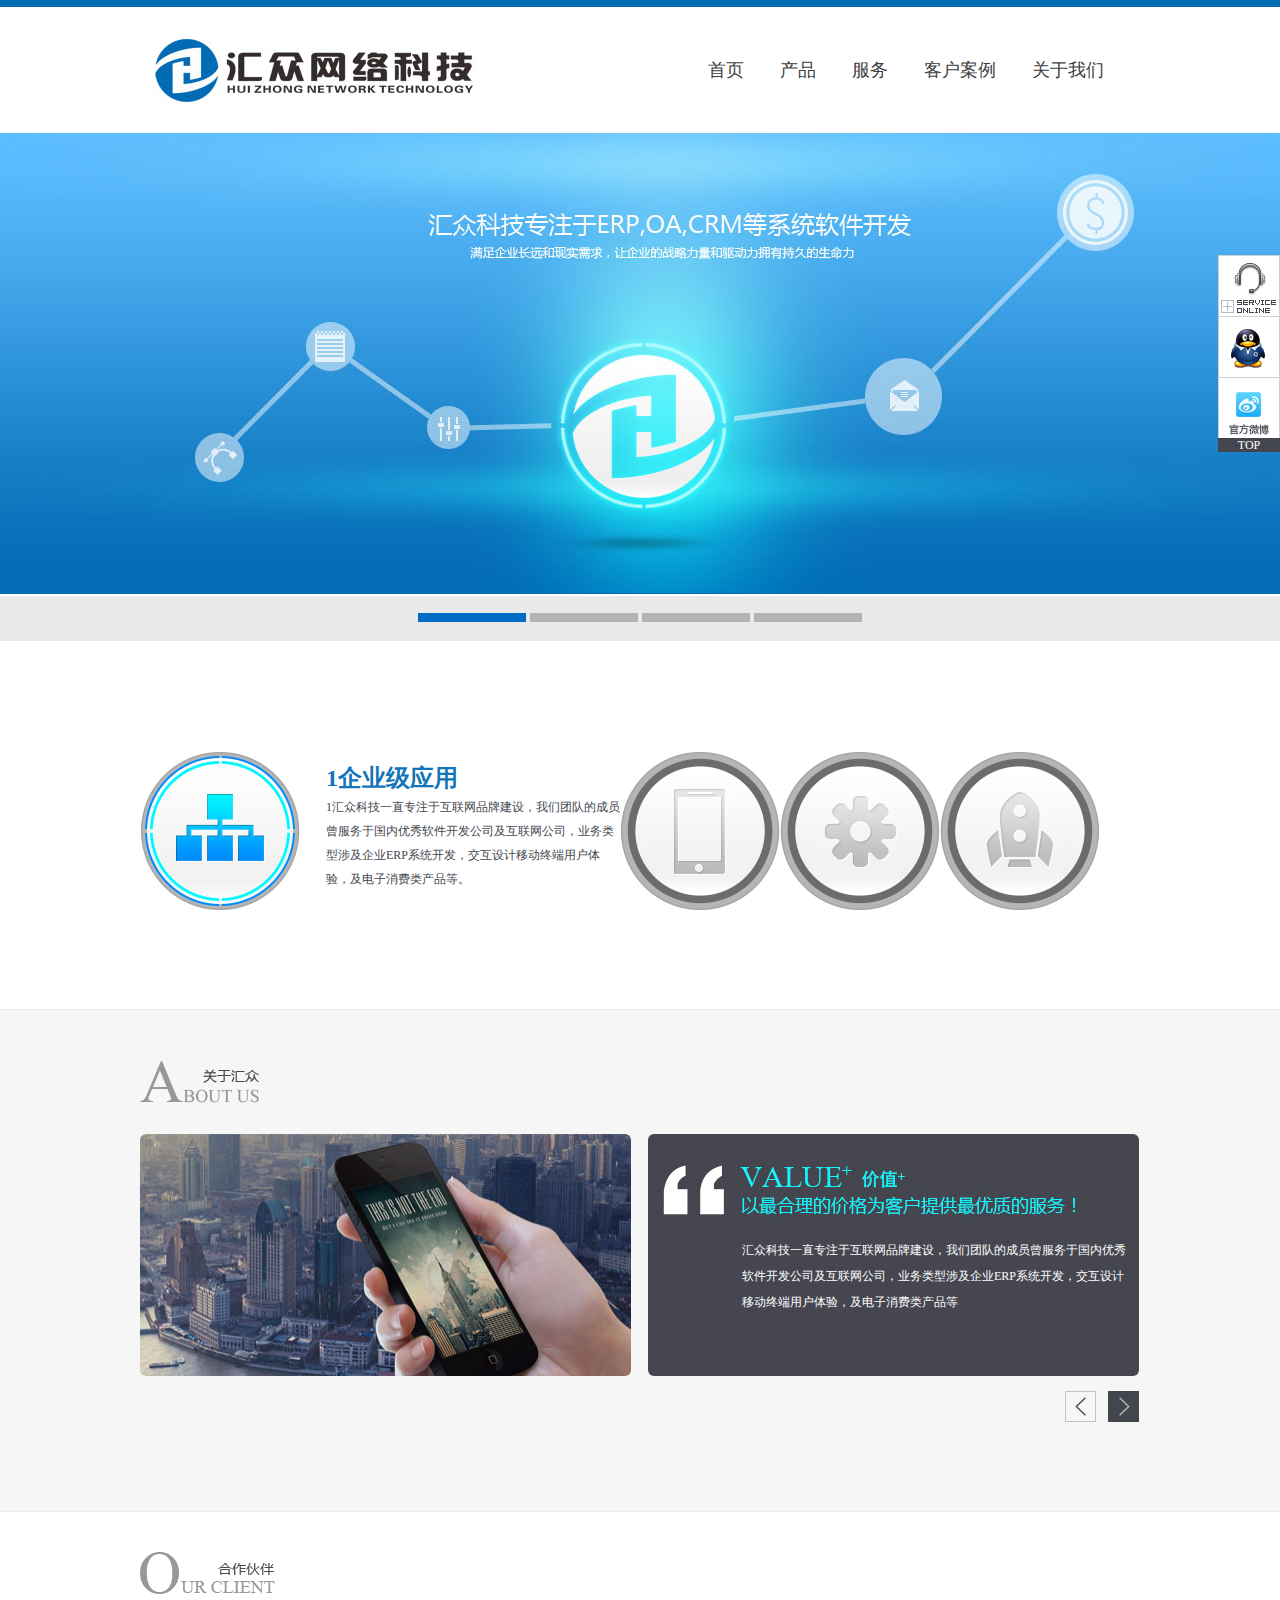
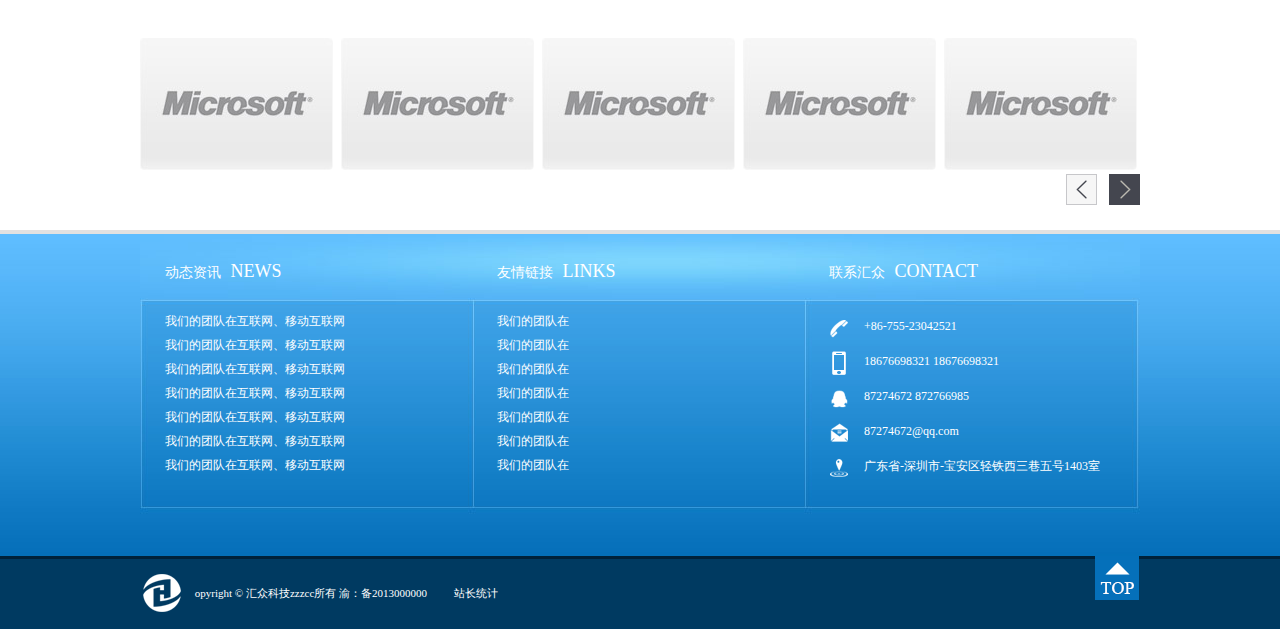
<file: index.html>
<!DOCTYPE html>
<html>
	<head>
		<meta charset="utf-8" />
		<title></title>
		<link rel="stylesheet" type="text/css" href="css/style.css"/>
<!--[if IE 6]>
<script type="text/javascript" language="javascript" src="js/DD_belatedPNG_0.0.8a-min.js"></script>
<script type="text/javascript" language="javascript">
//以下是IE6要支持的png图
DD_belatedPNG.fix('.Ie6Png24,background,img');
</script>
<![endif]-->
	</head>
	<body>
          <div class="sidemenu">
          	<ul>
          		<li class="online"><a href="##"></a></li>
          		<li class="qq"><a href="##"></a></li>
          		<li class="weibo"><a href="##"></a></li>
          		<li class="last"><a href="#top">TOP</a></li>
          	</ul>
          </div>
			<div class="top" id="top">
			<a href="##"><img src="img/index-logo.jpg"/></a>
			<ul class="menu1" id="menu1">
				<li><a href="##">首页</a></li>
				<li>
					<a href="inpage.html">产品</a>
					<ul class="menu2" style='display: none;'>
						<li>
							<a href="##">企业级应用</a>
							<ul class="menu3" style='display: none;'>
								<li><a href="##">织造行业ERP管理系统</a></li>
								<li><a href="##">数据库移动中间件</a></li>
							</ul>
						</li>
						<li>
							<a href="##">微信营销应用</a>
							<ul class="menu3" style='display: none;'>
								<li><a href="##">微信群发助手</a></li>
							</ul>
						</li>
						<li>
							<a href="##">手机移动应用</a>
							<ul class="menu3" style='display: none;'>
								<li><a href="##">畜牧养殖移动管理</a></li>
								<li><a href="##">物流移动终端</a></li>
							</ul>
						</li>
					</ul>
				</li>
				<li>
					<a href="##">服务</a>
					<ul class="menu2" style='display: none;'>
						<li>
							<a href="##">手机移动应用服务</a>
							<ul class="menu3" style='display: none;'>
								<li><a href="##">移动办公服务</a></li>
								<li><a href="##">手机app开发服务</a></li>
							</ul>
						</li>
						<li>
							<a href="##">微信平台开发服务</a>
							<ul class="menu3" style='display: none;'>
								<li><a href="##">微网站建设服务</a></li>
								<li><a href="##">微信公众号运营服务</a></li>
								<li><a href="##">微信公众号定制开发服务</a></li>
							</ul>
						</li>
						<li>
							<a href="##">二维码应用服务</a>
							<ul class="menu3" style='display: none;'>
								<li><a href="##">二维码溯源企业级应用服务</a></li>
							</ul>
						</li>
						<li>
							<a href="##">物联网RFID应用服务</a>
							<ul class="menu3" style='display: none;'>
								<li><a href="##">宠物RFID管理</a></li>
							</ul>
						</li>
						<li>
							<a href="##">网页设计服务</a>
							<ul class="menu3" style='display: none;'>
								<li><a href="##">网页设计开发</a></li>
							</ul>
						</li>
					</ul>
				</li>
				<li><a href="##">客户案例</a></li>
				<li>
					<a href="##">关于我们 </a>
					<ul class="menu2" style='display: none;'>
						<li><a href="##">公司简介</a></li>
						<li><a href="##">企业文化</a></li>
						<li><a href="##">公司动态</a></li>
						<li><a href="##">行业动态</a></li>
						<li><a href="##">联系方式 </a></li>
						<li><a href="##">加入我们</a></li>
					</ul>
				</li>
			</ul>
			</div>
			<div id="flash">
				<a href="##" class="btn-left" style="display: none;">左</a>
				<ul>
					<li><a href="##"><img src="img/index-0.jpg"/></a></li>
					<li style="display: none;"><a href="##"><img src="img/index-1.jpg"/></a></li>
					<li style="display: none;"><a href="##"><img src="img/index-2.jpg"/></a></li>
					<li style="display: none;"><a href="##"><img src="img/index-3.jpg"/></a></li>
				</ul>
				<a href="##" class="btn-right" style="display: none;">右</a>
				<div class="btn-num">
					<span class="current"></span>
					<span></span>
					<span></span>
					<span></span>
				</div>
			</div>
			<div class="main1">
				<ul class="clearFix">
					<li class="main1-1 clearFix current">
						<i></i>
						<span>
						<h2>1企业级应用</h2>
						<p>1汇众科技一直专注于互联网品牌建设，我们团队的成员曾服务于国内优秀软件开发公司及互联网公司，业务类型涉及企业ERP系统开发，交互设计移动终端用户体验，及电子消费类产品等。</p>
						</span>
					</li>
					<li class="main1-2 clearFix">
						<i></i>
						<span>
						<h2>1企业级应用</h2>
						<p>1汇众科技一直专注于互联网品牌建设，我们团队的成员曾服务于国内优秀软件开发公司及互联网公司，业务类型涉及企业ERP系统开发，交互设计移动终端用户体验，及电子消费类产品等。</p>
						</span>
					</li>
					<li class="main1-3 clearFix">
						<i></i>
						<span>
						<h2>1企业级应用</h2>
						<p>1汇众科技一直专注于互联网品牌建设，我们团队的成员曾服务于国内优秀软件开发公司及互联网公司，业务类型涉及企业ERP系统开发，交互设计移动终端用户体验，及电子消费类产品等。</p>
						</span>
					</li>
					<li class="main1-4 clearFix">
						<i></i>
						<span>
						<h2>1企业级应用</h2>
						<p>1汇众科技一直专注于互联网品牌建设，我们团队的成员曾服务于国内优秀软件开发公司及互联网公司，业务类型涉及企业ERP系统开发，交互设计移动终端用户体验，及电子消费类产品等。</p>
						</span>
					</li>
				</ul>
			</div>
			<div class="main2">
				<div class="main2-main clearFix">
					<i></i>
					<span class="about">
						<img src="img/abouthuizhong.jpg" style="width:491px;height:242px;"/>
						<em>我们的团队在互联网、移动互联网、企业内网应用建设及其互联互通方面积累了大量成功经验，专为大型企事业单位、商业机构提供舆情监控、企业搜索、信息管理、系统集成、协同办公等定制级专家服务</em>
					</span>
					<span class="value">
						<p class="current">汇众科技一直专注于互联网品牌建设，我们团队的成员曾服务于国内优秀软件开发公司及互联网公司，业务类型涉及企业ERP系统开发，交互设计移动终端用户体验，及电子消费类产品等</p>
						<p style="display: none;">22汇众科技一直专注于互联网品牌建设，我们团队的成员曾服务于国内优秀软件开发公司及互联网公司，业务类型涉及企业ERP系统开发，交互设计移动终端用户体验，及电子消费类产品等</p>
						<p style="display: none;">33汇众科技一直专注于互联网品牌建设，我们团队的成员曾服务于国内优秀软件开发公司及互联网公司，业务类型涉及企业ERP系统开发，交互设计移动终端用户体验，及电子消费类产品等</p>
						<strong>
							<i class="value-left"></i>
							<i class="value-right"></i>
						</strong>
					</span>
				</div>
			</div>
			<div class="main3">
				<div class="main3-main">
					<i></i>
						<ul class="clearFix">
							<li><img src="img/index-partner.jpg"/></li>
							<li><img src="img/index-partner.jpg"/></li>
							<li><img src="img/index-partner.jpg"/></li>
							<li><img src="img/index-partner.jpg"/></li>
							<li><img src="img/index-partner.jpg"/></li>
							<li><img src="img/index-partner.jpg"/></li>
						</ul>
						<strong>
							<i class="value-left"></i>
							<i class="value-right"></i>
						</strong>
				</div>
			</div>
			<div class="bottom">
				<div class="bottom-main clearFix">
					<dl>
						<dt>动态资讯 <i>NEWS</i></dt>
						<dd><a href="##">我们的团队在互联网、移动互联网</a></dd>
						<dd><a href="##">我们的团队在互联网、移动互联网</a></dd>
						<dd><a href="##">我们的团队在互联网、移动互联网</a></dd>
						<dd><a href="##">我们的团队在互联网、移动互联网</a></dd>
						<dd><a href="##">我们的团队在互联网、移动互联网</a></dd>
						<dd><a href="##">我们的团队在互联网、移动互联网</a></dd>
						<dd><a href="##">我们的团队在互联网、移动互联网</a></dd>
					</dl>
					<dl>
						<dt>友情链接 <i>LINKS</i></dt>
						<dd><a href="##">我们的团队在</a></dd>
						<dd><a href="##">我们的团队在</a></dd>
						<dd><a href="##">我们的团队在</a></dd>
						<dd><a href="##">我们的团队在</a></dd>
						<dd><a href="##">我们的团队在</a></dd>
						<dd><a href="##">我们的团队在</a></dd>
						<dd><a href="##">我们的团队在</a></dd>
					</dl>
					<dl class="contect">
						<dt>联系汇众 <i>CONTACT</i></dt>
						<dd><i class="tell"></i>+86-755-23042521</dd>
						<dd><i class="phone"></i>18676698321    18676698321</dd>
						<dd><i class="qq"></i>87274672        872766985</dd>
						<dd><i class="email"></i>87274672@qq.com</dd>
						<dd><i class="address"></i>广东省-深圳市-宝安区轻铁西三巷五号1403室</dd>
					</dl>
					<a href="#top"><i></i></a>
				</div>
			</div>
			<div class="last">
				<div class="last-main">
					<i></i>
					<span>opyright © 汇众科技zzzcc所有  渝：备2013000000</span>
					<strong>站长统计</strong>
				</div>
			</div>
			

		<script type="text/javascript" language="javascript" src="js/jquery.min.js"></script>
		<script type="text/javascript" src="js/script.js"></script>
	</body>
</html>
</file>
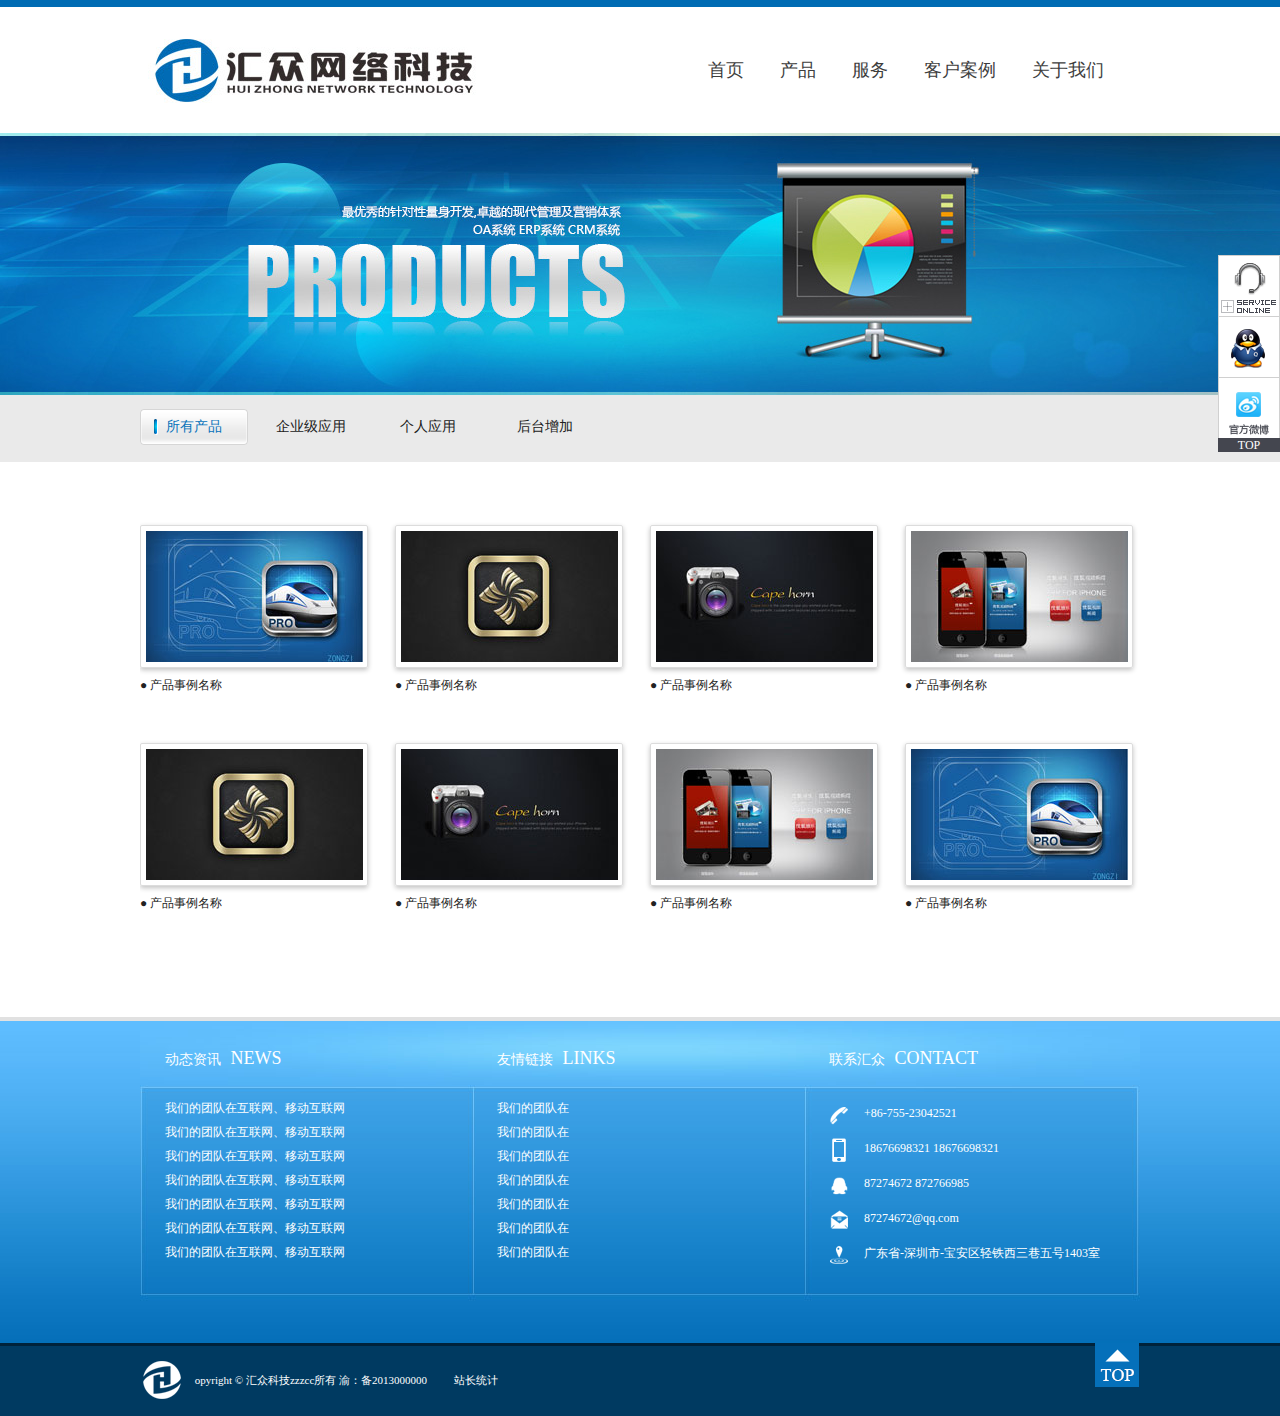
<file: inpage.html>
<!DOCTYPE html>
<html>
	<head>
		<meta charset="utf-8" />
		<title></title>
		<link rel="stylesheet" type="text/css" href="css/style.css"/>
<!--[if IE 6]>
<script type="text/javascript" language="javascript" src="js/DD_belatedPNG_0.0.8a-min.js"></script>
<script type="text/javascript" language="javascript">
//以下是IE6要支持的png图
DD_belatedPNG.fix('.Ie6Png24,background,img');
</script>
<![endif]-->
	</head>
	<body>
		 <div class="sidemenu">
          	<ul>
          		<li class="online"><a href="##"></a></li>
          		<li class="qq"><a href="##"></a></li>
          		<li class="weibo"><a href="##"></a></li>
          		<li class="last"><a href="#top">TOP</a></li>
          	</ul>
          </div>
          <div class="top" id="top">
			<a href="##"><img src="img/index-logo.jpg"/></a>
			<ul class="menu1" id="menu1">
				<li><a href="index.html">首页</a></li>
				<li>
					<a href="##">产品</a>
					<ul class="menu2" style='display: none;'>
						<li>
							<a href="##">企业级应用</a>
							<ul class="menu3" style='display: none;'>
								<li><a href="##">织造行业ERP管理系统</a></li>
								<li><a href="##">数据库移动中间件</a></li>
							</ul>
						</li>
						<li>
							<a href="##">微信营销应用</a>
							<ul class="menu3" style='display: none;'>
								<li><a href="##">微信群发助手</a></li>
							</ul>
						</li>
						<li>
							<a href="##">手机移动应用</a>
							<ul class="menu3" style='display: none;'>
								<li><a href="##">畜牧养殖移动管理</a></li>
								<li><a href="##">物流移动终端</a></li>
							</ul>
						</li>
					</ul>
				</li>
				<li>
					<a href="##">服务</a>
					<ul class="menu2" style='display: none;'>
						<li>
							<a href="##">手机移动应用服务</a>
							<ul class="menu3" style='display: none;'>
								<li><a href="##">移动办公服务</a></li>
								<li><a href="##">手机app开发服务</a></li>
							</ul>
						</li>
						<li>
							<a href="##">微信平台开发服务</a>
							<ul class="menu3" style='display: none;'>
								<li><a href="##">微网站建设服务</a></li>
								<li><a href="##">微信公众号运营服务</a></li>
								<li><a href="##">微信公众号定制开发服务</a></li>
							</ul>
						</li>
						<li>
							<a href="##">二维码应用服务</a>
							<ul class="menu3" style='display: none;'>
								<li><a href="##">二维码溯源企业级应用服务</a></li>
							</ul>
						</li>
						<li>
							<a href="##">物联网RFID应用服务</a>
							<ul class="menu3" style='display: none;'>
								<li><a href="##">宠物RFID管理</a></li>
							</ul>
						</li>
						<li>
							<a href="##">网页设计服务</a>
							<ul class="menu3" style='display: none;'>
								<li><a href="##">网页设计开发</a></li>
							</ul>
						</li>
					</ul>
				</li>
				<li><a href="##">客户案例</a></li>
				<li>
					<a href="##">关于我们 </a>
					<ul class="menu2" style='display: none;'>
						<li><a href="##">公司简介</a></li>
						<li><a href="##">企业文化</a></li>
						<li><a href="##">公司动态</a></li>
						<li><a href="##">行业动态</a></li>
						<li><a href="##">联系方式 </a></li>
						<li><a href="##">加入我们</a></li>
					</ul>
				</li>
			</ul>
			</div>
          <div class="inpage-top"></div>
          <div class="inpage-menu">
          	 <div class="inpage-menu-main">
          	 	<ul class="clearFix">
          	 		<li class="current" data='*'><a href="##">所有产品</a></li>
          	 		<li data=".publish"><a href="##">企业级应用</a></li>
          	 		<li data=".personal"><a href="##">个人应用</a></li>
          	 		<li data=".add"><a href="##">后台增加</a></li>
          	 	</ul>
          	 </div>
          </div>
          <div class="inpage-main">
          	<div class="inpage-main-main">
          		<ul>
          			<li class="publish"><a href="lastpage.html"><span><img src="img/inpage-img1.jpg"/></span><i>● 产品事例名称</i></a></li>
          			<li class="add"><a href="lastpage.html"><span><img src="img/inpage-img2.jpg"/></span><i>● 产品事例名称</i></a></li>
          			<li><a href="lastpage.html"><span><img src="img/inpage-img3.jpg"/></span><i>● 产品事例名称</i></a></li>
          			<li class="personal"><a href="lastpage.html"><span><img src="img/inpage-img4.jpg"/></span><i>● 产品事例名称</i></a></li>
          			<li class="add"><a href="lastpage.html"><span><img src="img/inpage-img2.jpg"/></span><i>● 产品事例名称</i></a></li>
          			<li><a href="lastpage.html"><span><img src="img/inpage-img3.jpg"/></span><i>● 产品事例名称</i></a></li>
          			<li class="personal"><a href="lastpage.html"><span><img src="img/inpage-img4.jpg"/></span><i>● 产品事例名称</i></a></li>
          			<li class="publish"><a href="lastpage.html"><span><img src="img/inpage-img1.jpg"/></span><i>● 产品事例名称</i></a></li>
          		</ul>
          	</div>
          </div>
          			<div class="bottom">
				<div class="bottom-main clearFix">
					<dl>
						<dt>动态资讯 <i>NEWS</i></dt>
						<dd><a href="##">我们的团队在互联网、移动互联网</a></dd>
						<dd><a href="##">我们的团队在互联网、移动互联网</a></dd>
						<dd><a href="##">我们的团队在互联网、移动互联网</a></dd>
						<dd><a href="##">我们的团队在互联网、移动互联网</a></dd>
						<dd><a href="##">我们的团队在互联网、移动互联网</a></dd>
						<dd><a href="##">我们的团队在互联网、移动互联网</a></dd>
						<dd><a href="##">我们的团队在互联网、移动互联网</a></dd>
					</dl>
					<dl>
						<dt>友情链接 <i>LINKS</i></dt>
						<dd><a href="##">我们的团队在</a></dd>
						<dd><a href="##">我们的团队在</a></dd>
						<dd><a href="##">我们的团队在</a></dd>
						<dd><a href="##">我们的团队在</a></dd>
						<dd><a href="##">我们的团队在</a></dd>
						<dd><a href="##">我们的团队在</a></dd>
						<dd><a href="##">我们的团队在</a></dd>
					</dl>
					<dl class="contect">
						<dt>联系汇众 <i>CONTACT</i></dt>
						<dd><i class="tell"></i>+86-755-23042521</dd>
						<dd><i class="phone"></i>18676698321    18676698321</dd>
						<dd><i class="qq"></i>87274672        872766985</dd>
						<dd><i class="email"></i>87274672@qq.com</dd>
						<dd><i class="address"></i>广东省-深圳市-宝安区轻铁西三巷五号1403室</dd>
					</dl>
					<a href="#top"><i></i></a>
				</div>
			</div>
			<div class="last">
				<div class="last-main">
					<i></i>
					<span>opyright © 汇众科技zzzcc所有  渝：备2013000000</span>
					<strong>站长统计</strong>
				</div>
			</div>
			<script type="text/javascript" language="javascript" src="js/jquery.min.js"></script>
			<script type="text/javascript" src="js/script.js"></script>
	</body>
</html>
</file>
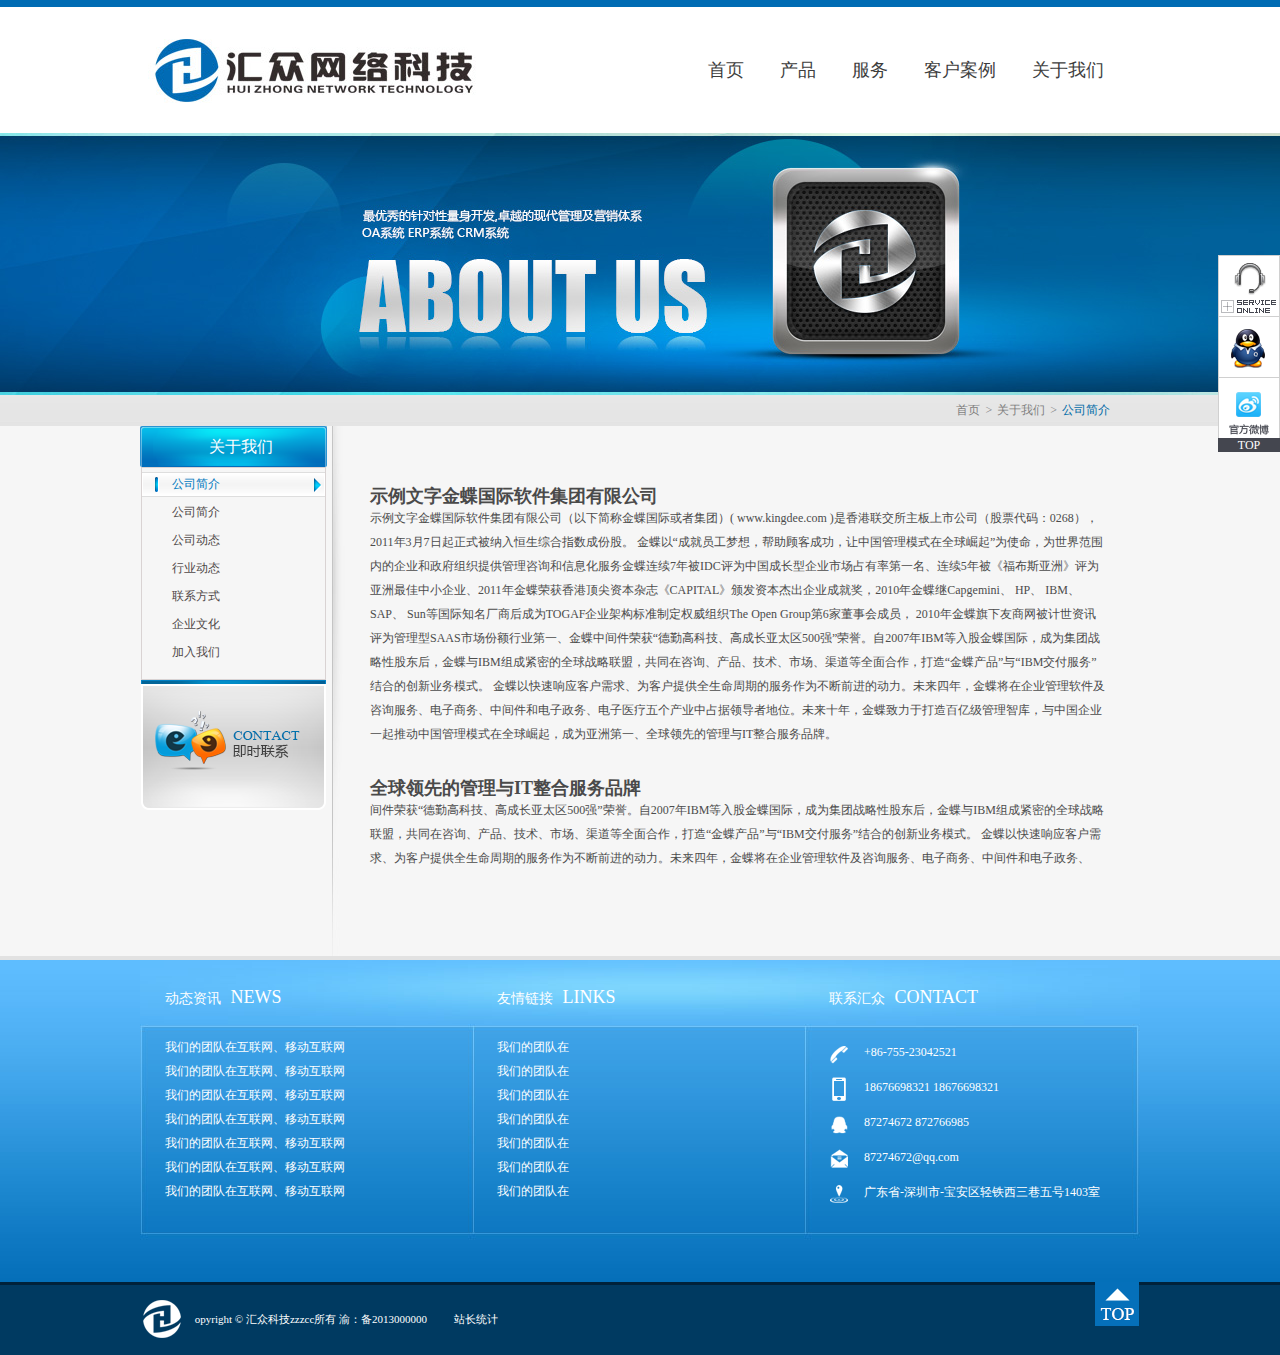
<file: lastpage.html>
<!DOCTYPE html>
<html>
	<head>
		<meta charset="utf-8" />
		<title></title>
		<link rel="stylesheet" type="text/css" href="css/style.css"/>
<!--[if IE 6]>
<script type="text/javascript" language="javascript" src="js/DD_belatedPNG_0.0.8a-min.js"></script>
<script type="text/javascript" language="javascript">
//以下是IE6要支持的png图
DD_belatedPNG.fix('.Ie6Png24,background,img');
</script>
<![endif]-->
	</head>
	<body>
		<div class="sidemenu">
          	<ul>
          		<li class="online"><a href="##"></a></li>
          		<li class="qq"><a href="##"></a></li>
          		<li class="weibo"><a href="##"></a></li>
          		<li class="last"><a href="#top">TOP</a></li>
          	</ul>
          </div>
          <div class="top" id="top">
			<a href="##"><img src="img/index-logo.jpg"/></a>
			<ul class="menu1" id="menu1">
				<li><a href="index.html">首页</a></li>
				<li>
					<a href="##">产品</a>
					<ul class="menu2" style='display: none;'>
						<li>
							<a href="##">企业级应用</a>
							<ul class="menu3" style='display: none;'>
								<li><a href="##">织造行业ERP管理系统</a></li>
								<li><a href="##">数据库移动中间件</a></li>
							</ul>
						</li>
						<li>
							<a href="##">微信营销应用</a>
							<ul class="menu3" style='display: none;'>
								<li><a href="##">微信群发助手</a></li>
							</ul>
						</li>
						<li>
							<a href="##">手机移动应用</a>
							<ul class="menu3" style='display: none;'>
								<li><a href="##">畜牧养殖移动管理</a></li>
								<li><a href="##">物流移动终端</a></li>
							</ul>
						</li>
					</ul>
				</li>
				<li>
					<a href="##">服务</a>
					<ul class="menu2" style='display: none;'>
						<li>
							<a href="##">手机移动应用服务</a>
							<ul class="menu3" style='display: none;'>
								<li><a href="##">移动办公服务</a></li>
								<li><a href="##">手机app开发服务</a></li>
							</ul>
						</li>
						<li>
							<a href="##">微信平台开发服务</a>
							<ul class="menu3" style='display: none;'>
								<li><a href="##">微网站建设服务</a></li>
								<li><a href="##">微信公众号运营服务</a></li>
								<li><a href="##">微信公众号定制开发服务</a></li>
							</ul>
						</li>
						<li>
							<a href="##">二维码应用服务</a>
							<ul class="menu3" style='display: none;'>
								<li><a href="##">二维码溯源企业级应用服务</a></li>
							</ul>
						</li>
						<li>
							<a href="##">物联网RFID应用服务</a>
							<ul class="menu3" style='display: none;'>
								<li><a href="##">宠物RFID管理</a></li>
							</ul>
						</li>
						<li>
							<a href="##">网页设计服务</a>
							<ul class="menu3" style='display: none;'>
								<li><a href="##">网页设计开发</a></li>
							</ul>
						</li>
					</ul>
				</li>
				<li><a href="##">客户案例</a></li>
				<li>
					<a href="##">关于我们 </a>
					<ul class="menu2" style='display: none;'>
						<li><a href="##">公司简介</a></li>
						<li><a href="##">企业文化</a></li>
						<li><a href="##">公司动态</a></li>
						<li><a href="##">行业动态</a></li>
						<li><a href="##">联系方式 </a></li>
						<li><a href="##">加入我们</a></li>
					</ul>
				</li>
			</ul>
			</div>
			<div class="inpage-top lastpage-top"></div>
			<div class="lastpage-address">
				<div class="lastpage-address-main clearFix">
					<div class="address">
						<span>首页</span><i>></i><span>关于我们</span><i>></i><span class="now-addresss">公司简介</span>
					</div>
				</div>
			</div>
			<div class="lastpage-main">
			<div class="lastpage-main-main clearFix">
				<div class="lastpage-main-left">
					<div class="lastpage-main-menu">
						
							<span>关于我们</span>
						<ul>
							<li class="current"><a href="##">公司简介</a></li>
							<li><a href="##">公司简介</a></li>
							<li><a href="##">公司动态</a></li>
							<li><a href="##">行业动态</a></li>
							<li><a href="##">联系方式</a></li>
							<li><a href="##">企业文化</a></li>
							<li><a href="##">加入我们</a></li>
						</ul>
						<i><a href="##"></a></i>
					</div>
				</div>
				<div class="lastpage-main-right">
					<h2>示例文字金蝶国际软件集团有限公司 </h2>
					<p>示例文字金蝶国际软件集团有限公司（以下简称金蝶国际或者集团）( www.kingdee.com )是香港联交所主板上市公司（股票代码：0268），2011年3月7日起正式被纳入恒生综合指数成份股。
金蝶以“成就员工梦想，帮助顾客成功，让中国管理模式在全球崛起”为使命，为世界范围内的企业和政府组织提供管理咨询和信息化服务金蝶连续7年被IDC评为中国成长型企业市场占有率第一名、连续5年被《福布斯亚洲》评为亚洲最佳中小企业、2011年金蝶荣获香港顶尖资本杂志《CAPITAL》颁发资本杰出企业成就奖，2010年金蝶继Capgemini、 HP、 IBM、 SAP、 Sun等国际知名厂商后成为TOGAF企业架构标准制定权威组织The Open Group第6家董事会成员， 2010年金蝶旗下友商网被计世资讯评为管理型SAAS市场份额行业第一、金蝶中间件荣获“德勤高科技、高成长亚太区500强”荣誉。自2007年IBM等入股金蝶国际，成为集团战略性股东后，金蝶与IBM组成紧密的全球战略联盟，共同在咨询、产品、技术、市场、渠道等全面合作，打造“金蝶产品”与“IBM交付服务”结合的创新业务模式。
金蝶以快速响应客户需求、为客户提供全生命周期的服务作为不断前进的动力。未来四年，金蝶将在企业管理软件及咨询服务、电子商务、中间件和电子政务、电子医疗五个产业中占据领导者地位。未来十年，金蝶致力于打造百亿级管理智库，与中国企业一起推动中国管理模式在全球崛起，成为亚洲第一、全球领先的管理与IT整合服务品牌。</p>
					<h2>全球领先的管理与IT整合服务品牌</h2>
					<p>间件荣获“德勤高科技、高成长亚太区500强”荣誉。自2007年IBM等入股金蝶国际，成为集团战略性股东后，金蝶与IBM组成紧密的全球战略联盟，共同在咨询、产品、技术、市场、渠道等全面合作，打造“金蝶产品”与“IBM交付服务”结合的创新业务模式。
金蝶以快速响应客户需求、为客户提供全生命周期的服务作为不断前进的动力。未来四年，金蝶将在企业管理软件及咨询服务、电子商务、中间件和电子政务、</p>
				</div>
			</div>
			</div>
			<div class="bottom">
				<div class="bottom-main clearFix">
					<dl>
						<dt>动态资讯 <i>NEWS</i></dt>
						<dd><a href="##">我们的团队在互联网、移动互联网</a></dd>
						<dd><a href="##">我们的团队在互联网、移动互联网</a></dd>
						<dd><a href="##">我们的团队在互联网、移动互联网</a></dd>
						<dd><a href="##">我们的团队在互联网、移动互联网</a></dd>
						<dd><a href="##">我们的团队在互联网、移动互联网</a></dd>
						<dd><a href="##">我们的团队在互联网、移动互联网</a></dd>
						<dd><a href="##">我们的团队在互联网、移动互联网</a></dd>
					</dl>
					<dl>
						<dt>友情链接 <i>LINKS</i></dt>
						<dd><a href="##">我们的团队在</a></dd>
						<dd><a href="##">我们的团队在</a></dd>
						<dd><a href="##">我们的团队在</a></dd>
						<dd><a href="##">我们的团队在</a></dd>
						<dd><a href="##">我们的团队在</a></dd>
						<dd><a href="##">我们的团队在</a></dd>
						<dd><a href="##">我们的团队在</a></dd>
					</dl>
					<dl class="contect">
						<dt>联系汇众 <i>CONTACT</i></dt>
						<dd><i class="tell"></i>+86-755-23042521</dd>
						<dd><i class="phone"></i>18676698321    18676698321</dd>
						<dd><i class="qq"></i>87274672        872766985</dd>
						<dd><i class="email"></i>87274672@qq.com</dd>
						<dd><i class="address"></i>广东省-深圳市-宝安区轻铁西三巷五号1403室</dd>
					</dl>
					<a href="#top"><i></i></a>
				</div>
			</div>
			<div class="last">
				<div class="last-main">
					<i></i>
					<span>opyright © 汇众科技zzzcc所有  渝：备2013000000</span>
					<strong>站长统计</strong>
				</div>
			</div>
	</body>
</html>
</file>
<file: css/style.css>
body,div,li,ul,a,span,i,strong,b,img,p,h1,h2,h3,h4,em,dl,dd,dt{margin:0;padding: 0;}
li{list-style:none;}
.clearFix{*zoom:1;}
.clearFix:after{content:".";font-size:0;visibility: hidden;height:0;clear:both;display: block;}
a{font-size: 12px;color: #e4d6f4;text-decoration: none;font-family: "微软雅黑";}
img{border:0 none;vertical-align: top;}
body{font-family: "微软雅黑";color: white;border-top: 7px solid #006bb3;}
a{color:white;text-decoration:none;}

/*头部*/
.top{width: 1000px;margin:0 auto;}
.menu1{float:right;margin-top:43px;}
.menu1>li{float: left;margin-right:36px;position: relative;}
.menu1>li>a{font-size: 18px;color:#3d3d3d;line-height:40px;display: block;}
.menu2,.menu3{padding:20px 0 20px 15px;border: 1px solid #e9e9e9;border-radius: 5px;box-shadow: 1px 1px 1px 1px #3D3D3D;background: #fff;z-index: 100;}
.menu2 li a{line-height: 37px;width:148px;box-sizing: border-box;height:39px;padding-left:11px;font-size:12px;color:#555555;display: block;}
.menu2>li {position: relative;width:173px;}
.menu3 li{width:213px;}
.menu2{position:absolute;top:40px;left:-10px;}
.menu3{position:absolute;left:173px;top:0;}
.menu3 li a{width:187px;}
.menu2 a:hover{background:#eeeeee;border:1px solid #e2e2e2;border-radius: 5px;}


/*幻灯片*/
#flash{width:100%;min-width:1000px;position: relative;overflow: hidden;height:508px;background: url(../img/flash-bg.jpg) repeat-x;}
#flash ul{width:1920px;margin: 0 auto;overflow: hidden;position: absolute;left:50%;margin-left:-960px;height:460px;}
#flash li{position:absolute;width:100%;left:0;top:0;}
#flash li a{height:460px;display:block;}
.btn-left,.btn-right{width:113px;height:113px;display:block;position:absolute;margin-top:-56px;z-index:99;text-indent:-99em;overflow: hidden;}
.btn-left{background:url(../img/icon.png) no-repeat;top:50%;left:0;}
.btn-right{background:url(../img/icon.png) -119px 0 no-repeat;top:50%;right:0;}
.btn-num{width:100%;background:#eaeaea;text-align:center;height:45px;position:absolute;left:0;bottom:0;}
.btn-num span{width:108px;height:9px;display:inline-block;background:#b4b4b4;vertical-align: top;margin-top:17px;}
.btn-num .current{background:#006cc6;}

/*第一部分*/
.main1{width:100%;border-bottom: 1px solid #ebebeb;}
.main1 ul{width:1000px;height:273px;position:relative;margin:0 auto;margin-top:95px;overflow: hidden;}
.main1 li{background:#ffffff;width:160px;height:206px;overflow: hidden;float: left;position: relative;}
.main1 i{width:160px;height:160px;display: block;float: left;margin-top:15px;}
.main1-1 i{background: url(../img/index-icon.jpg) -167px -85px  no-repeat;}
.main1-2 i{background: url(../img/index-icon.jpg) -346px -85px  no-repeat;}
.main1-3 i{background: url(../img/index-icon.jpg) -513px -85px  no-repeat;}
.main1-4 i{background: url(../img/index-icon.jpg) -682px -85px  no-repeat;}
.main1 span{display: block;float:left;width:294px;position: absolute;left:186px;top:26px;}
.main1 h2{font-size: 24px;color:#1275b9;line-height:33px;}
.main1 p{line-height:24px;font-size: 12px;color:#44464f;}
.main1 .main1-1{width:480px;}
.main1-1.current i{background: url(../img/index-icon.jpg) -167px -262px  no-repeat;}
.main1-2.current i{background: url(../img/index-icon.jpg) -346px -262px  no-repeat;}
.main1-3.current i{background: url(../img/index-icon.jpg) -513px -262px  no-repeat;}
.main1-4.current i{background: url(../img/index-icon.jpg) -682px -262px  no-repeat;}
/*第二部分*/
.main2{width:100%;border-bottom: 1px solid #ebebeb;background: #f6f6f6;}
.main2-main{width:1000px;padding:49px 0 136px 0;margin: 0 auto;height:316px;}
.main2-main>i{width:120px;height:44px;display: block;background: url(../img/icon.png) -137px -115px no-repeat;margin-bottom: 31px;}
.main2 span{width:491px;height:242px;display: inline-block;float: left;position:relative;border-radius:6px;}
.main2 .value{background: url(../img/aboutvalue.jpg) no-repeat;margin-left:17px;}
.main2 .value p{font-size: 12px;color: white;line-height:26px;display: block;width:384px;position: absolute;top:103px;left:94px;}
.main2 strong{position: absolute;bottom: -46px;right:0;height:31px;}
.main2 strong i{width:31px;height:31px;display:inline-block;margin-left: 8px;}
.value-left{background: url(../img/icon.png) -56px -164px no-repeat;}
.value-right{background: url(../img/icon.png) -92px -164px no-repeat;}
.main2 .about{overflow: hidden;}
.main2 .about em{position:absolute;top: 242px;left: 0;width:449px;height:218px;background: #0078dd;opacity: 0.77;filter: alpha(opacity:77);border-radius:3px;text-indent: 2em;color: white;line-height:26px;padding:24px 17px 0 25px;font-size: 12px;transition: top .5s}
.main2 img{transition: width .5s,height .5s;}

/*第三部分*/
.main3{width:100%;border-bottom:4px solid #e1e1e1;}
.main3-main{width:1000px;margin: 0 auto;height:280px;padding-top:38px;overflow: hidden;position:relative;}
.main3-main>i{width:135px;height:45px;display: block;background: url(../img/icon.png) 0 -115px no-repeat;margin-bottom: 43px;}
.main3 ul{width:1500px;}
.main3 li{width:193px;height:132px;margin-right:8px;float:left;}
.main3 strong{position: absolute;bottom:25px;right:0;height:31px;}
.main3 strong i{width:31px;height:31px;display:inline-block;margin-left: 8px;}

/*底部*/
.bottom{width:100%;background: url(../img/bottom-bg.jpg) repeat-x;height:322px;border-bottom: 3px solid #00223a;}
.bottom .bottom-main{width:996px;margin:0 auto;padding:29px 3px 0 1px;height:293px;background: url(../img/bottom-bgmain.jpg) no-repeat;position:relative;}
.bottom dl{float:left;width:308px;padding-left:24px;}
.bottom dt{line-height:16px;font-size:14px;margin-bottom: 28px;}
.bottom dt i{font-size:18px;font-family: "Mongolian Baiti";margin-left:6px;font-style: normal;}
.bottom dd{line-height:24px;}
.bottom dd a{font-size: 12px;}
.bottom dd a:hover{color:deepskyblue;}
.bottom dd{font-size: 12px;}
.bottom dd i{width:35px;height:35px;display: inline-block;vertical-align: top;}
.bottom .tell{background:url(../img/icon.png) 0 -205px no-repeat;}
.bottom .phone{background:url(../img/icon.png) 0 -240px no-repeat;}
.bottom .qq{background:url(../img/icon.png) 0 -275px no-repeat;}
.bottom .email{background:url(../img/icon.png) 0 -310px no-repeat;}
.bottom .address{background:url(../img/icon.png) 0 -345px no-repeat;}
.bottom .contect dd{line-height:35px;}
.bottom-main>a{width:44px;height:44px;background: url(../img/icon.png) -56px -203px no-repeat;display: block;position: absolute;bottom: -44px;right:1px;}
/*页尾*/
.last{width:100%;background: #003a61;}
.last-main{width:998px;margin:0 auto;font-size: 11px;line-height:40px;padding:14px 0 16px 2px}
.last strong{margin-left: 24px;font-weight: normal;}
.last span{margin-left:10px;}
.last i {width:40px;height:40px;display: inline-block;background: url(../img/icon.png) 0 -160px no-repeat;vertical-align: top;}

.sidemenu{position:fixed;z-index: 200;top:50%;right:0;margin-top:-195px;}
.sidemenu li{background: white;}
.sidemenu li a{width:60px;height:60px;display: block;border: 1px solid #d0d0d0;border-bottom:0 none;}
.sidemenu .last a{width:62px;height:14px;text-align:center;border:0 none;border-top: 1px solid #d0d0d0s ;background: #44464f;}
.sidemenu .online a{background: url(../img/icon.png) -5px  -555px no-repeat;}
.sidemenu .qq a{background: url(../img/icon.png) -65px  -555px no-repeat;}
.sidemenu .weibo a{background: url(../img/icon.png) -125px  -555px no-repeat;}

/*内页头*/
.inpage-top{width:100%;background: url(../img/inpage-topbg.jpg) repeat-x center top;height:262px;}

/*内页菜单*/
.inpage-menu{width:100%;background: #eaeaea;}
.inpage-menu-main{width:1000px;margin: 0 auto;padding:14px 0 17px 0;}
.inpage-menu li{float:left;margin-right:9px;}
.inpage-menu li a{width:108px;height: 36px;display: block;color:#212121 ;font-size:14px;line-height:36px;text-align:center;s}
.inpage-menu li a:hover{color:#0772ba;}
.inpage-menu li:hover{background: url(../img/icon.png) -56px -257px no-repeat;}
.inpage-menu .current{background: url(../img/icon.png) -56px -257px no-repeat;}
.inpage-menu .current a{color:#0772ba;}

/*内页主体*/
.inpage-main{width:100%;background: #fff;padding-bottom:56px;border-bottom:4px solid  #e1e1e1;}
.inpage-main-main{width:1000px;margin: 0 auto;overflow: hidden;}
.inpage-main ul{width:1050px;margin-top:63px;}
.inpage-main li{float: left;margin-right:27px;width:228px;padding-bottom:40px;}
.inpage-main li span{display: block;width:216px;padding:5px;border:1px solid #dcdcdc;border-radius: 2px;box-shadow: 0 2px 5px #c2c2c2;}
.inpage-main li i{color:#222222;font-size:12px;line-height:35px;font-style: normal;}

/*最终页头*/
.lastpage-top{background: url(../img/lastpage-topbg.jpg) repeat-x center top;height:262px;}

/*最终页地址*/
.lastpage-address{width:100%;background:url(../img/lastpage-address-bg.jpg) repeat-x;}
.lastpage-address-main{width:1000px;margin:0 auto;}
.lastpage-address .address{float:right;font-size:12px;color:#7f7f7f;line-height:31px;margin-right:30px}
.lastpage-address .address i{font-style: normal;margin-left:5px;}
.lastpage-address .address span{margin-left:5px;}
.lastpage-address .now-addresss{color:#006ba7;}

/*最终页主体*/
.lastpage-main{width:100%;background: #f6f6f6;border-bottom:4px solid #e2e2e2;}
.lastpage-main-main{width:1000px;margin:0 auto;}
.lastpage-main-left{width:192px;float:left;}
.lastpage-main-right{float:left;background: url(../img/lastpage-pagebg.jpg) no-repeat;padding:60px 33px 54px 38px;width:737px;}
/*最终页主体菜单*/
.lastpage-main-menu span{width:170px;height:40px;background: url(../img/icon.png) -57px -462px no-repeat;text-align: center;line-height:40px;padding-left:15px;border:1px solid #2b94d2;border-bottom:0 none;border-radius: 2px;display: block;}
.lastpage-main-menu ul{border: 1px solid #d9d3d3;padding-bottom:14px;width:183px;padding-top:1px;margin-left:1px;}
.lastpage-main-menu li{margin-top:3px;}
.lastpage-main-menu li a{width:153px;line-height: 25px;font-size:12px;color: #4f4848;padding-left:30px;display: block;}
.lastpage-main-menu li:hover{background: url(../img/icon.png) -56px -526px no-repeat;}
.lastpage-main-menu li a:hover{color:#017bc1;}
.lastpage-main-menu .current{background: url(../img/icon.png) -56px -526px no-repeat;}
.lastpage-main-menu .current a{color:#017bc1;}
.lastpage-main-menu i a{width:185px;height:130px;display:inline-block;background: url(../img/icon.png) -56px -302px no-repeat;}
.lastpage-main-menu i{margin-left:1px;}

/*最终页主体内容*/
.lastpage-main-right h2{font-size:18px;color: #4a4a4a;line-height:20px;}
.lastpage-main-right p{font-size:12px;color: #4c4c4c;line-height:24px;margin-bottom:32px;}
</file>
